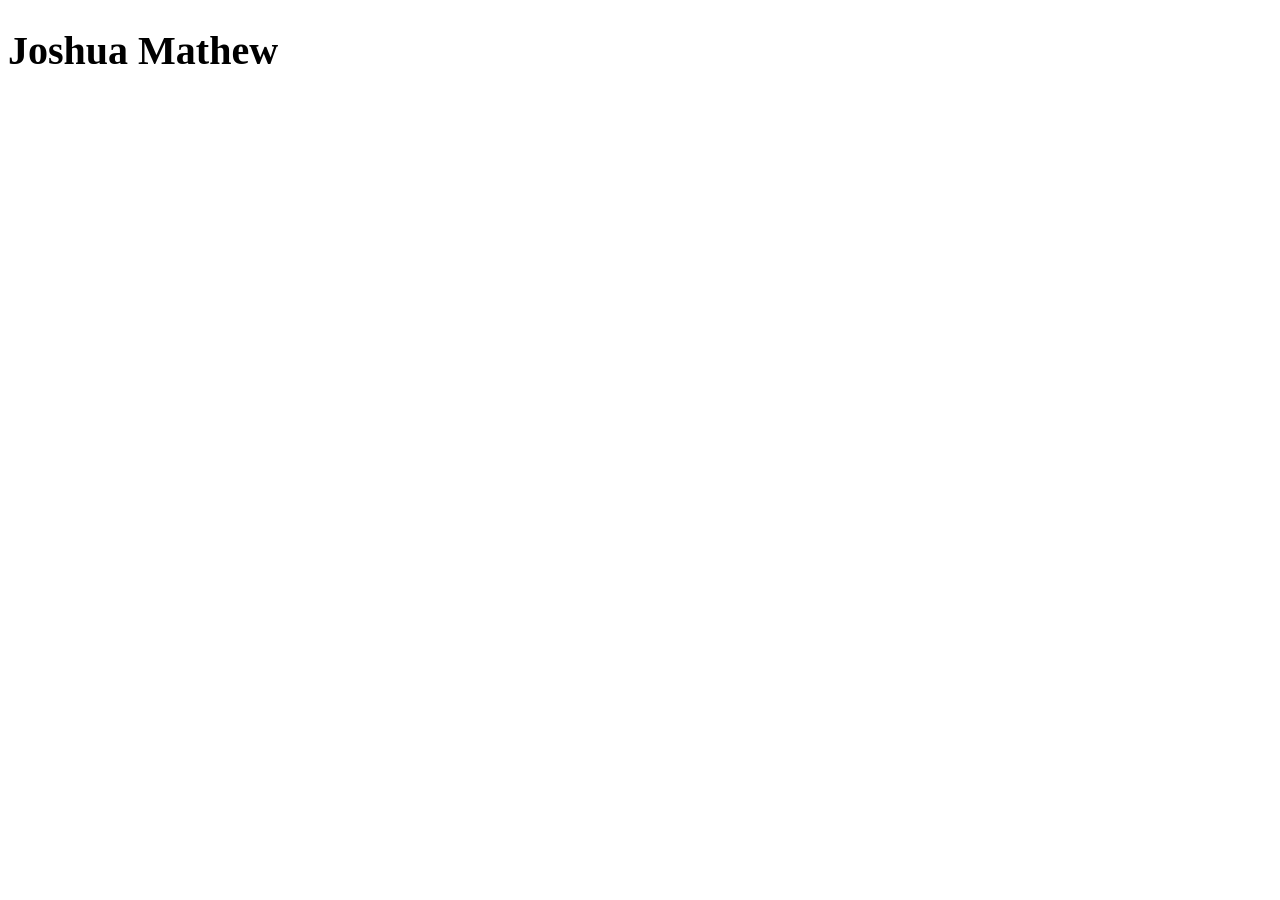
<file: index.html>
<!DOCTYPE html>
<html lang="en">
<head>
    <meta charset="UTF-8">
    <title>Joshua Mathew</title>
</head>
<body>
    <h1 style="font-weight:bold; font-size:40px;">
        Joshua Mathew
    </h1>
</body>
</html>
</file>
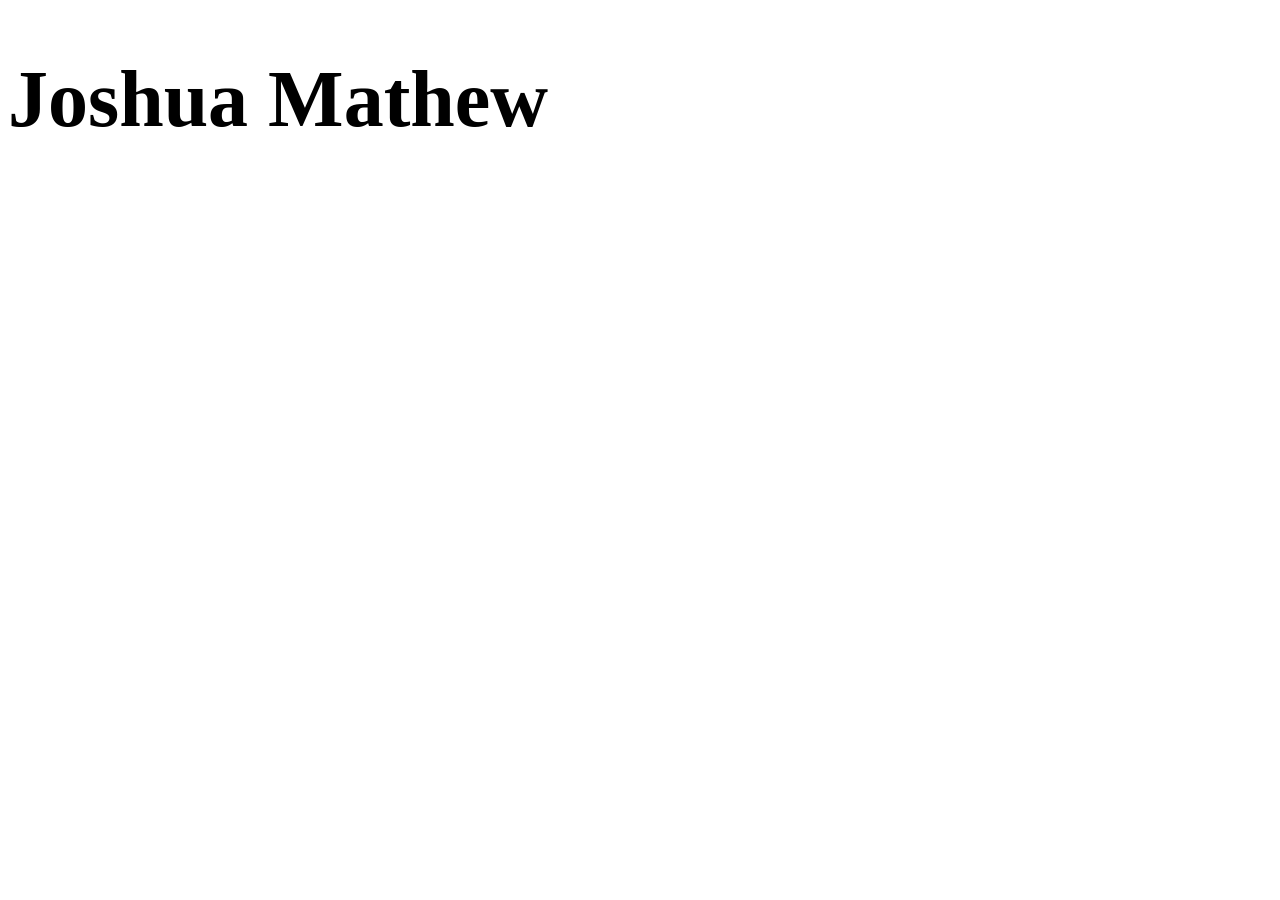
<file: home.html>
<!DOCTYPE html>
<html lang="en">
<head>
    <meta charset="UTF-8">
    <title>Joshua Mathew</title>
</head>
<body>
    <h1 style="font-weight:bold; font-size:80px;">
        Joshua Mathew
    </h1>
</body>
</html>
</file>
